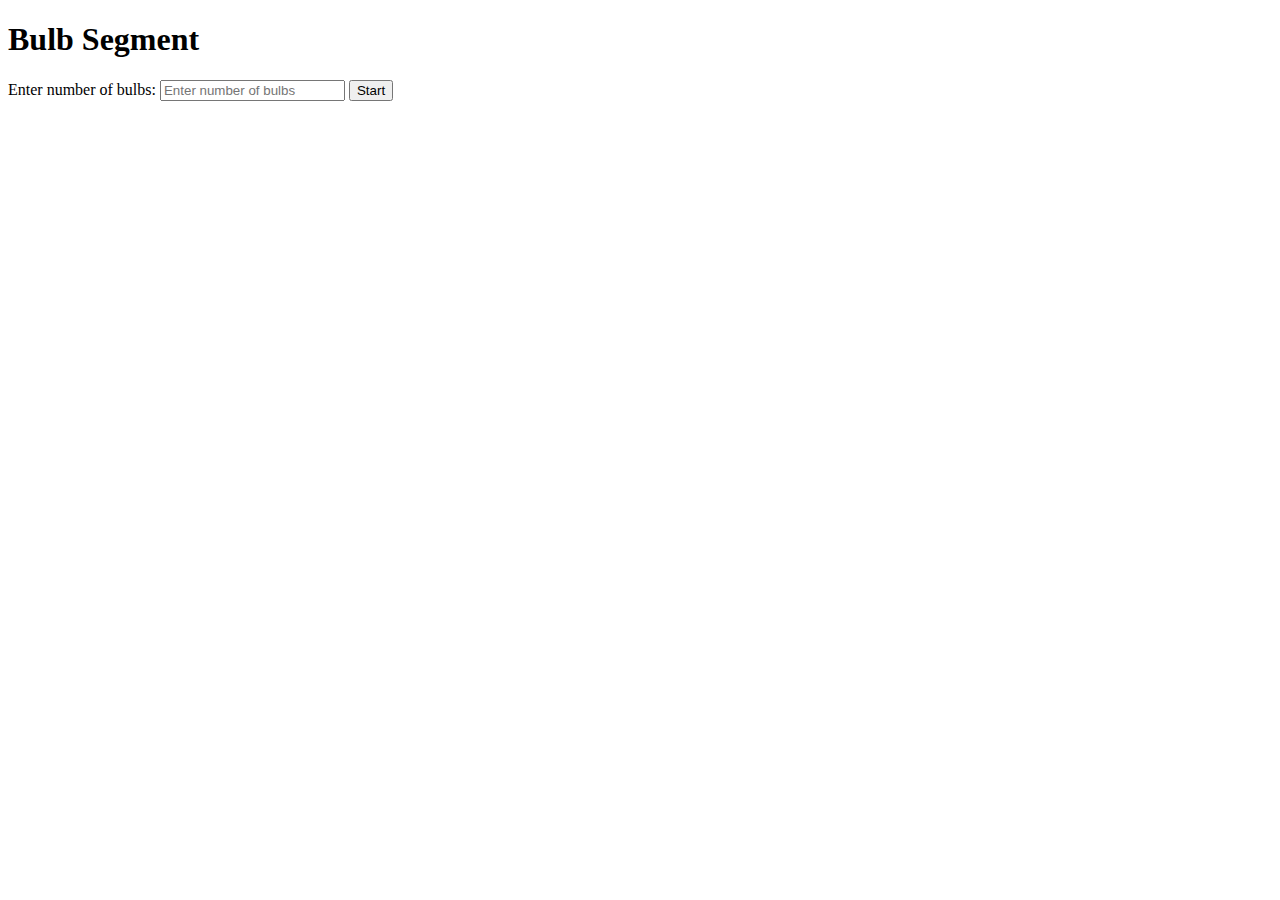
<file: index.html>
<!DOCTYPE html>
<html lang="en">
<head>
  <meta charset="UTF-8">
  <meta name="viewport" content="width=device-width, initial-scale=1.0">
  <title>Bulb Segment</title>   
  <link rel="stylesheet" href="bulb_test.css"> 
  
</head>
<body>
    <div class="c1">

  <h1>Bulb Segment</h1>
  </div>

  <div class="c2">
    <label for="numBulbs">Enter number of bulbs:</label>
    <input type="number" id="numBulbs" min="1" placeholder="Enter number of bulbs">
    <button onclick="createBulbs()">Start</button>
  </div>

  <div id="bulbContainer" class="container"></div>

  <script src="bulb_test.js">
    
  </script>
 
</body>
</html>
</file>
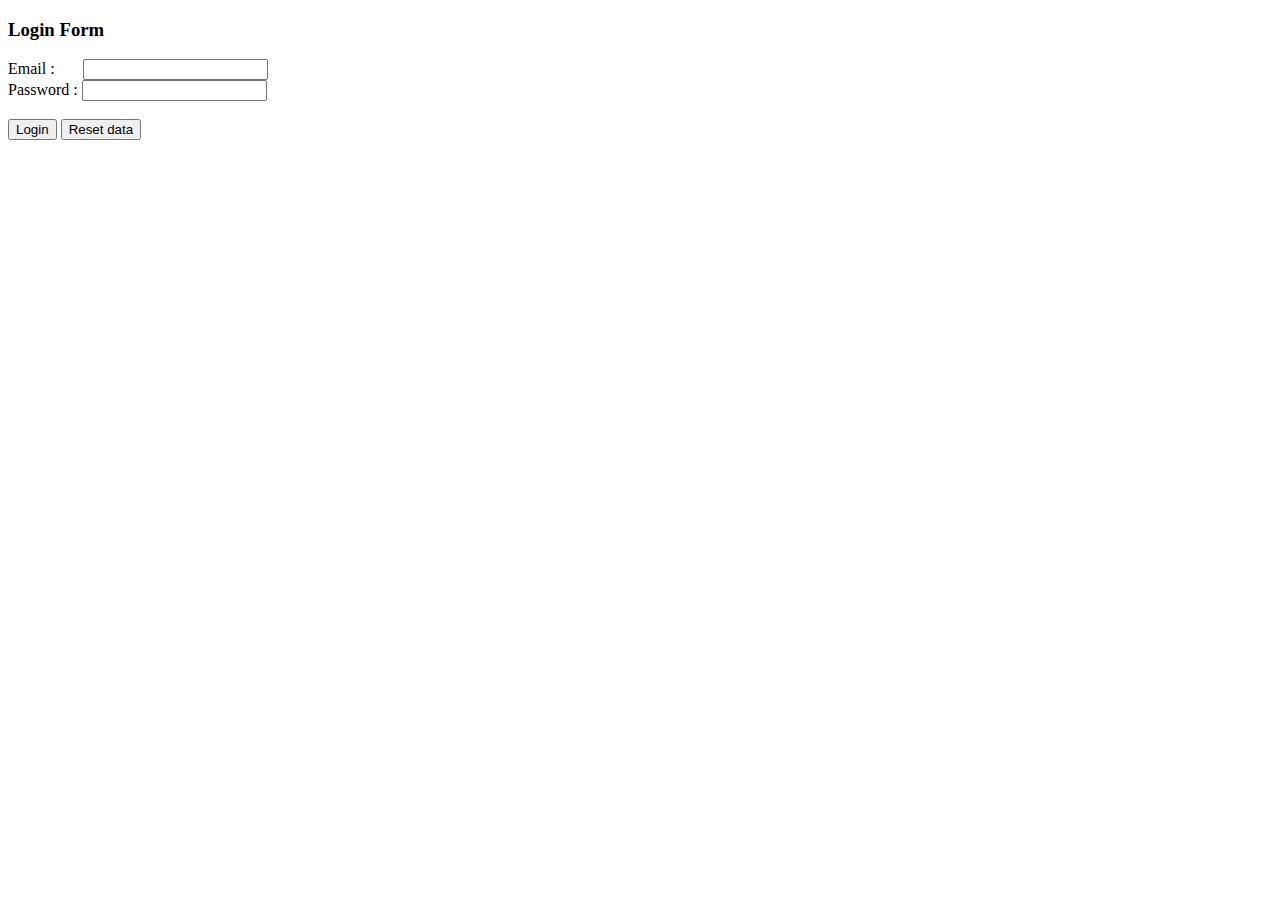
<file: login.html>
<!DOCTYPE html>
<html lang="en">
<head>
    <meta charset="UTF-8">
    <meta name="viewport" content="width=device-width, initial-scale=1.0">
    <title>Document</title>
</head>
<body>
    <h3>Login Form</h3>
    <form action="" method="get">
        <label for="">Email :&nbsp;&nbsp;&nbsp;&nbsp;&nbsp;&nbsp;</label>
        <input type="email" name="" id="">
        <br>
        <label for="">Password :</label>
        <input type="password" name="" id="">
        <br>
        <br>
        <input type="submit" value="Login" name="btn">
        <input type="reset" value="Reset data" name="reset">
    </form>
</body>
</html>
</file>
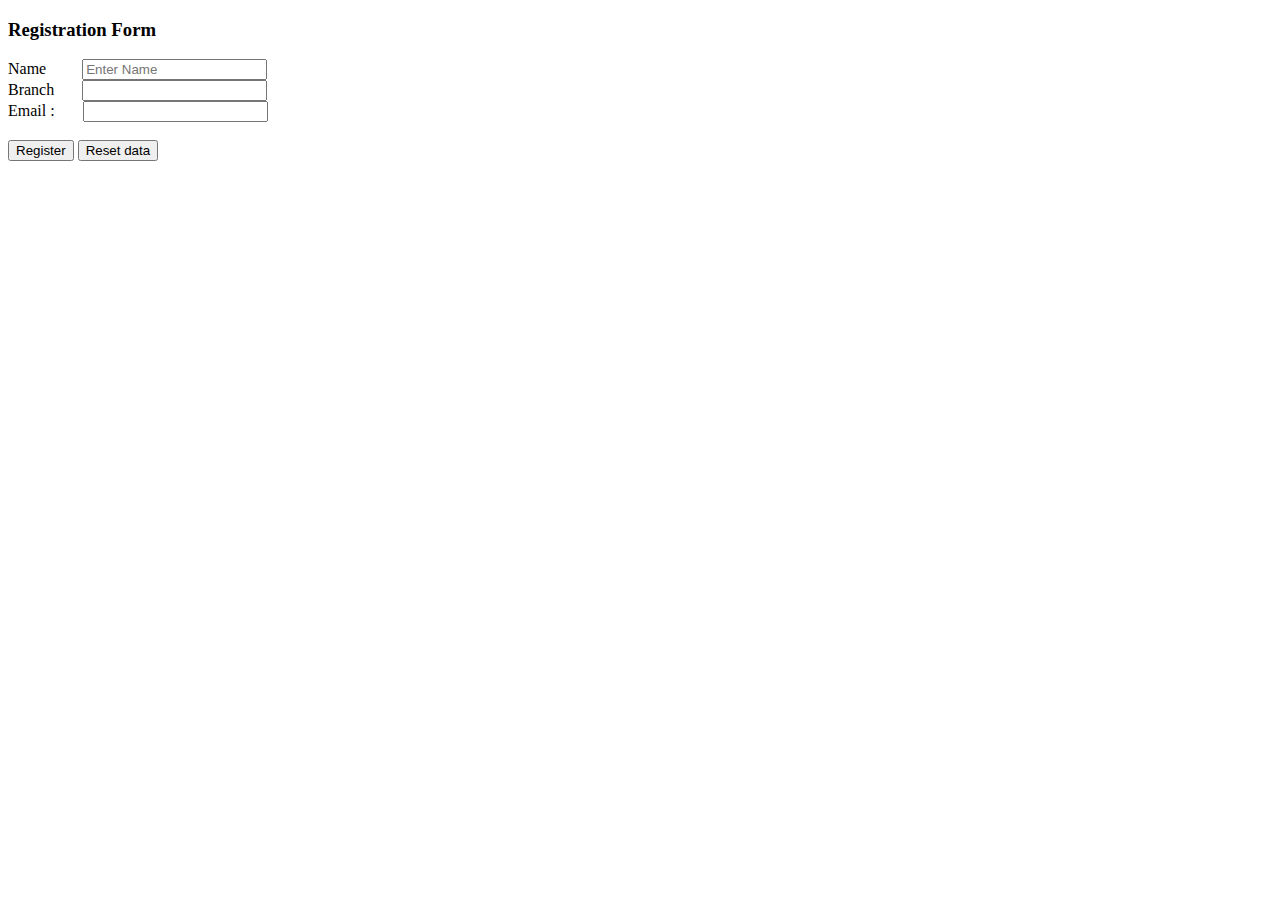
<file: reg.html>
<!DOCTYPE html>
<html lang="en">
<head>
    <meta charset="UTF-8">
    <meta name="viewport" content="width=device-width, initial-scale=1.0">
    <title>Document</title>
</head>
<body>
    <h3>Registration Form</h3>
    <form action="success.html" method="get">
        <label for="">Name &nbsp;&nbsp;&nbsp;&nbsp;&nbsp;&nbsp;&nbsp;</label>
        <input type="text" name="" id="" placeholder="Enter Name" required>
        <br>
        <label for="">Branch &nbsp;&nbsp;&nbsp;&nbsp;&nbsp;</label>
        <input type="text" name="" id="">
        <br>
        <label for="">Email :&nbsp;&nbsp;&nbsp;&nbsp;&nbsp;&nbsp;</label>
        <input type="email" name="" id="">
        <br>
        <!-- <label for="">Set Password :</label>
        <input type="password" name="" id="">
        <br> -->
        <br>
        <input type="submit" value="Register" name="btn">

        <input type="reset" value="Reset data" name="reset">
    </form>
</body>
</html>
</file>
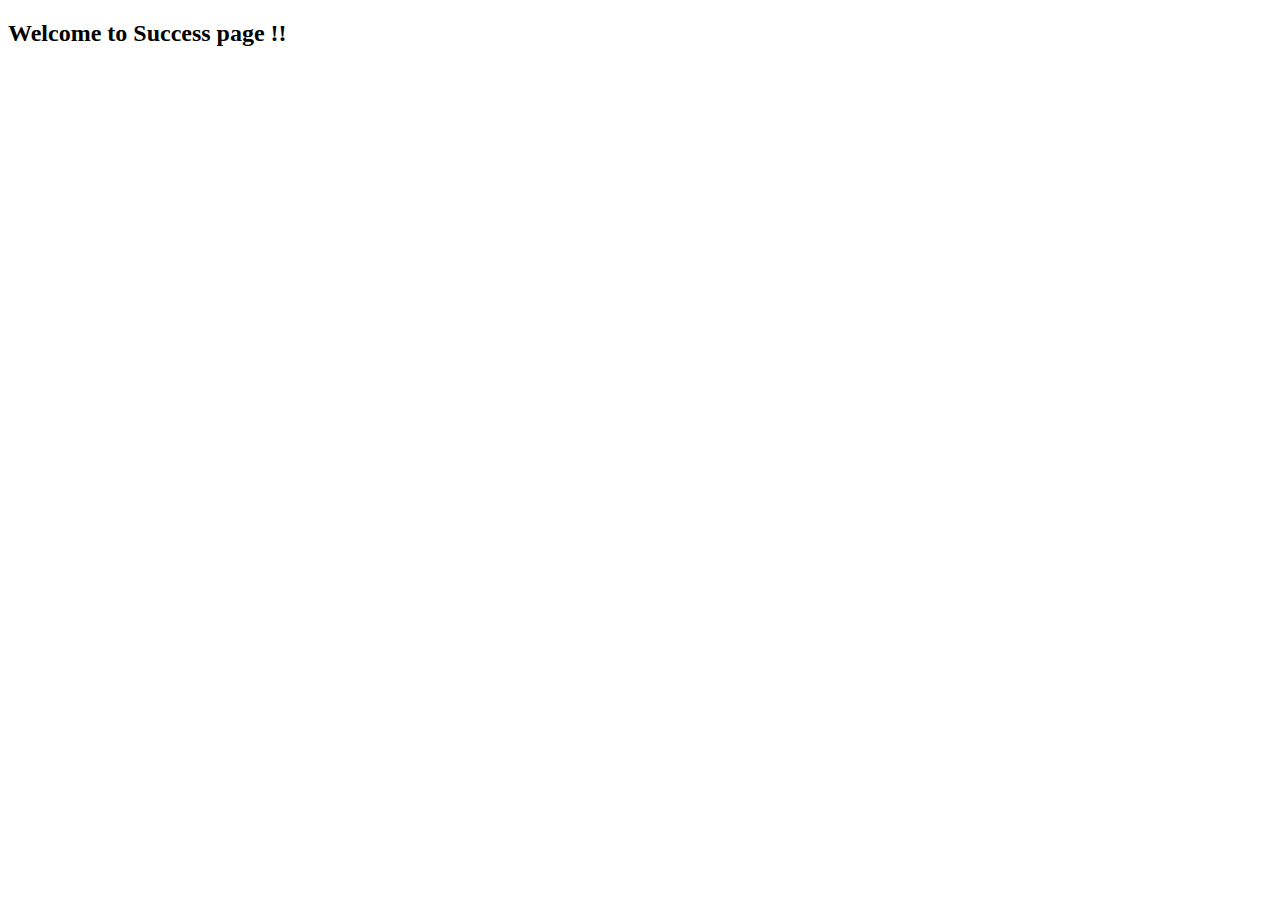
<file: success.html>
<!DOCTYPE html>
<html lang="en">
<head>
    <meta charset="UTF-8">
    <meta name="viewport" content="width=device-width, initial-scale=1.0">
    <title>Document</title>
</head>
<body>
    <h2>Welcome to Success page !!</h2>
</body>
</html>
</file>
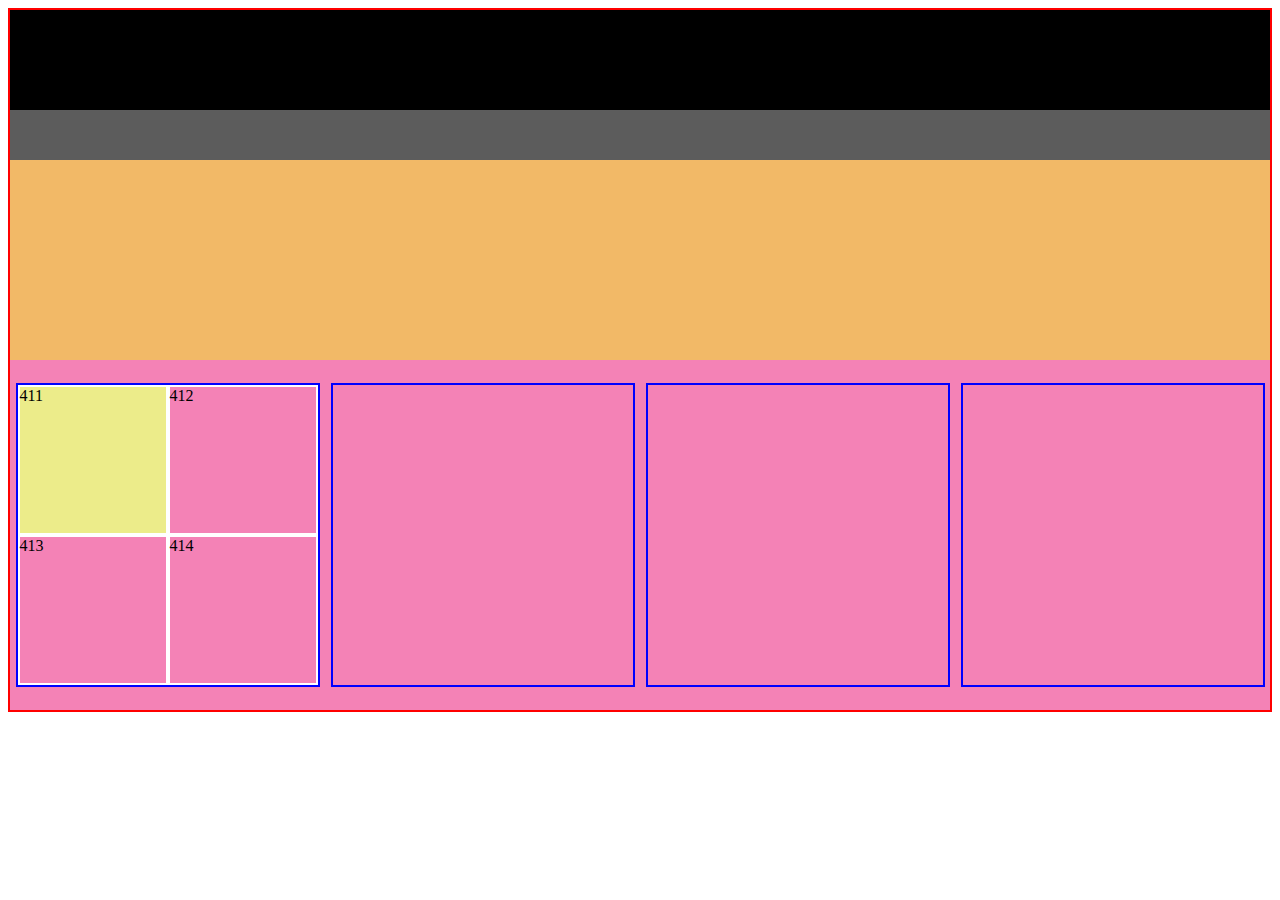
<file: CSS/amazon.html>
<!DOCTYPE html>
<html lang="en">
<head>
    <meta charset="UTF-8">
    <meta name="viewport" content="width=device-width, initial-scale=1.0">
    <title>Document</title>
    <link rel="stylesheet" href="amazon.css">
</head>
<body>
    <div class="container">
        <div class="child1"></div>
        <div class="child2"></div>
        <div class="child3"></div>
        <div class="child4">
            <div class="child41">
                <div class="child411">411</div>
                <div class="child412">412</div>
                <div class="child413">413</div>
                <div class="child414">414</div>
            </div>
            <div class="child42">
                <div class="child421"></div>
                <div class="child422"></div>
                <div class="child423"></div>
                <div class="child424"></div>
            </div>
            <div class="child43">
                <div class="child431"></div>
                <div class="child432"></div>
                <div class="child433"></div>
                <div class="child434"></div>
            </div>
            <div class="child44">
                <div class="child441"></div>
                <div class="child442"></div>
                <div class="child443"></div>
                <div class="child444"></div>
            </div>
        </div>
    </div>
</body>
</html>
</file>
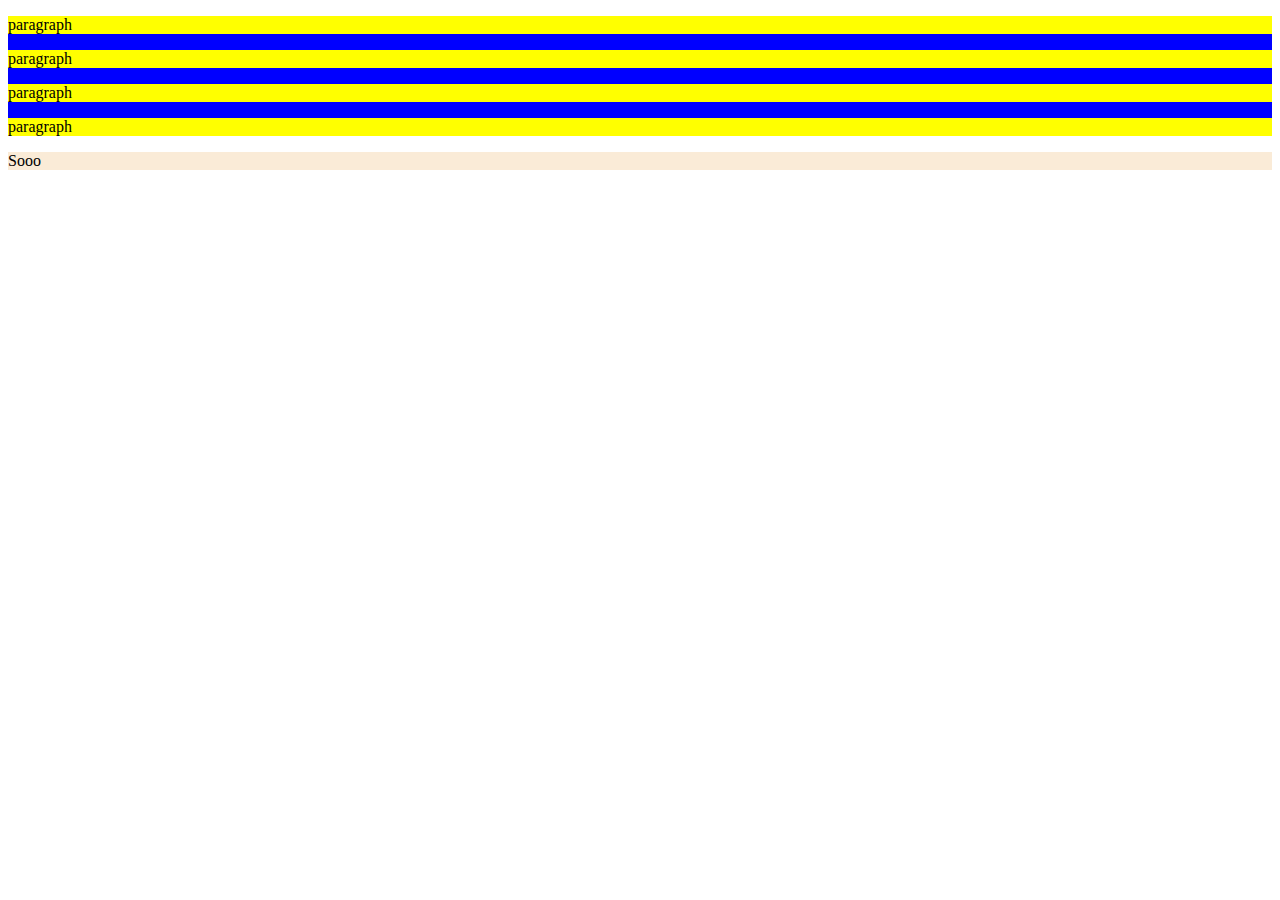
<file: CSS/csswork1.html>
<!DOCTYPE html>
<html lang="en">
<head>
    <meta charset="UTF-8">
    <meta name="viewport" content="width=device-width, initial-scale=1.0">
    <title>Document</title>
    <link rel="stylesheet" href="style.css">
</head>
<body>
    <div class="container" id="con"  >
        <p>paragraph</p>
        <p>paragraph</p>
        <section>
            <p>paragraph</p>
        </section>
        <p>paragraph</p>
    </div>
    <p>Sooo</p>
</body>
</html>
</file>
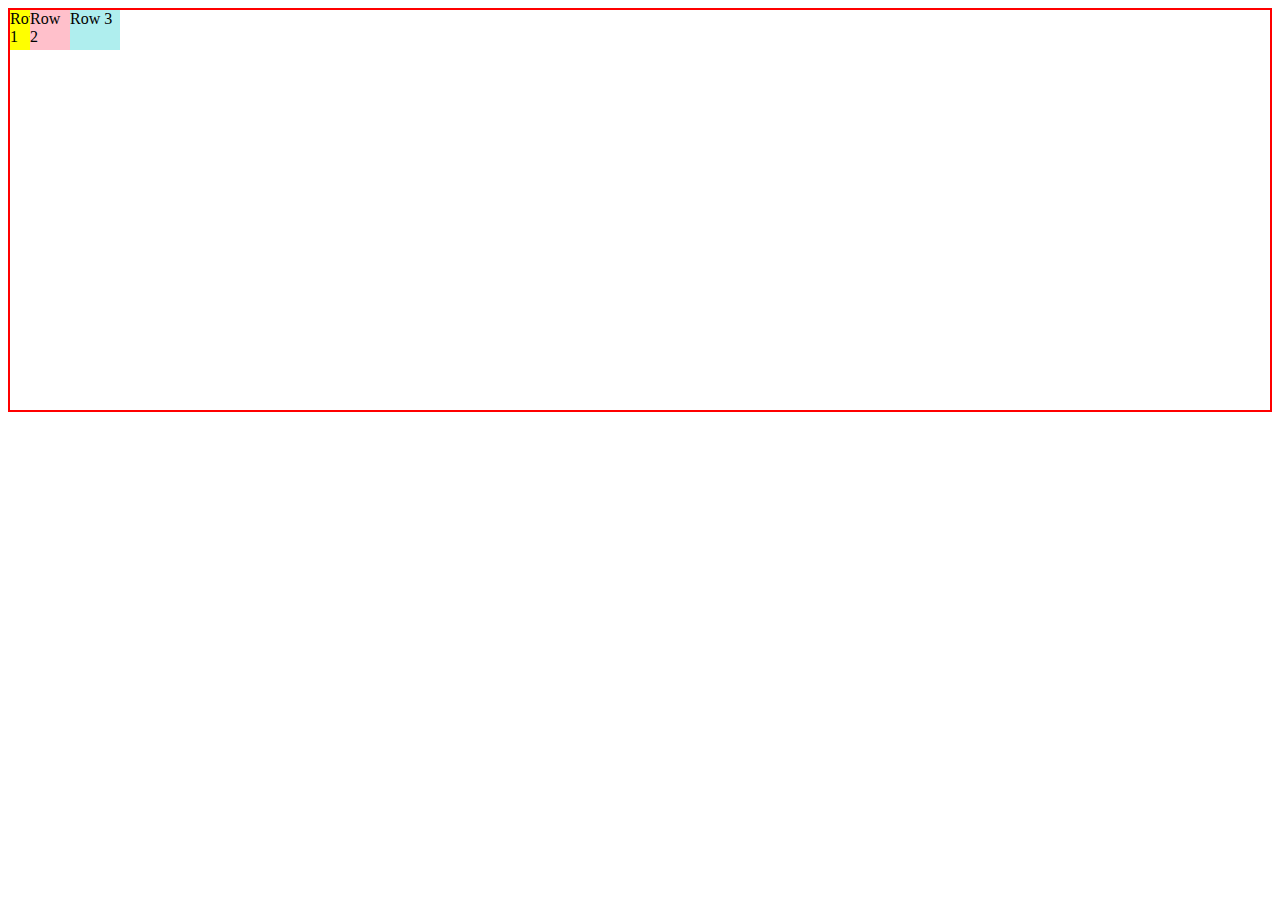
<file: CSS/grid.html>
<!DOCTYPE html>
<html lang="en">
<head>
    <meta charset="UTF-8">
    <meta name="viewport" content="width=device-width, initial-scale=1.0">
    <title>Document</title>
    <link rel="stylesheet" href="css_grid.css">
</head>
<body>
    <div class="container">
        <div class="row1">Row 1</div>
        <div class="row2">Row 2</div>
        <div class="row3">Row 3</div>
    </div>
</body>
</html>
</file>
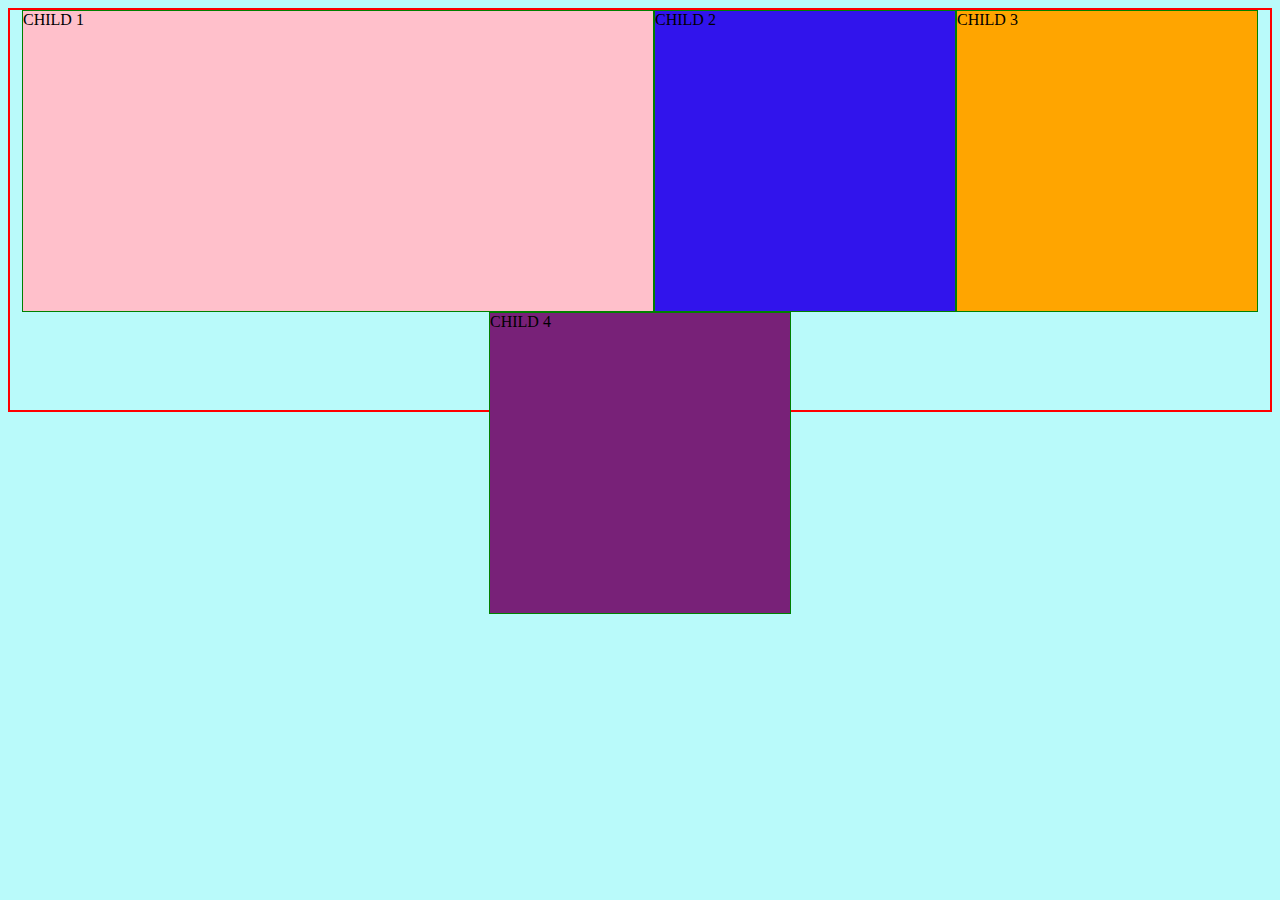
<file: CSS/Uselayout.html>
<!DOCTYPE html>
<html lang="en">
<head>
    <meta charset="UTF-8">
    <meta name="viewport" content="width=device-width, initial-scale=1.0">
    <title>Document</title>
    <link rel="stylesheet" href="layout.css">
</head>
<body>
    <div class="container">
        <div class="child1">CHILD 1</div>
        <div class="child2">CHILD 2</div>
        <div class="child3">CHILD 3</div>
        <div class="child4">CHILD 4</div>

    </div>
</body>
</html>
</file>
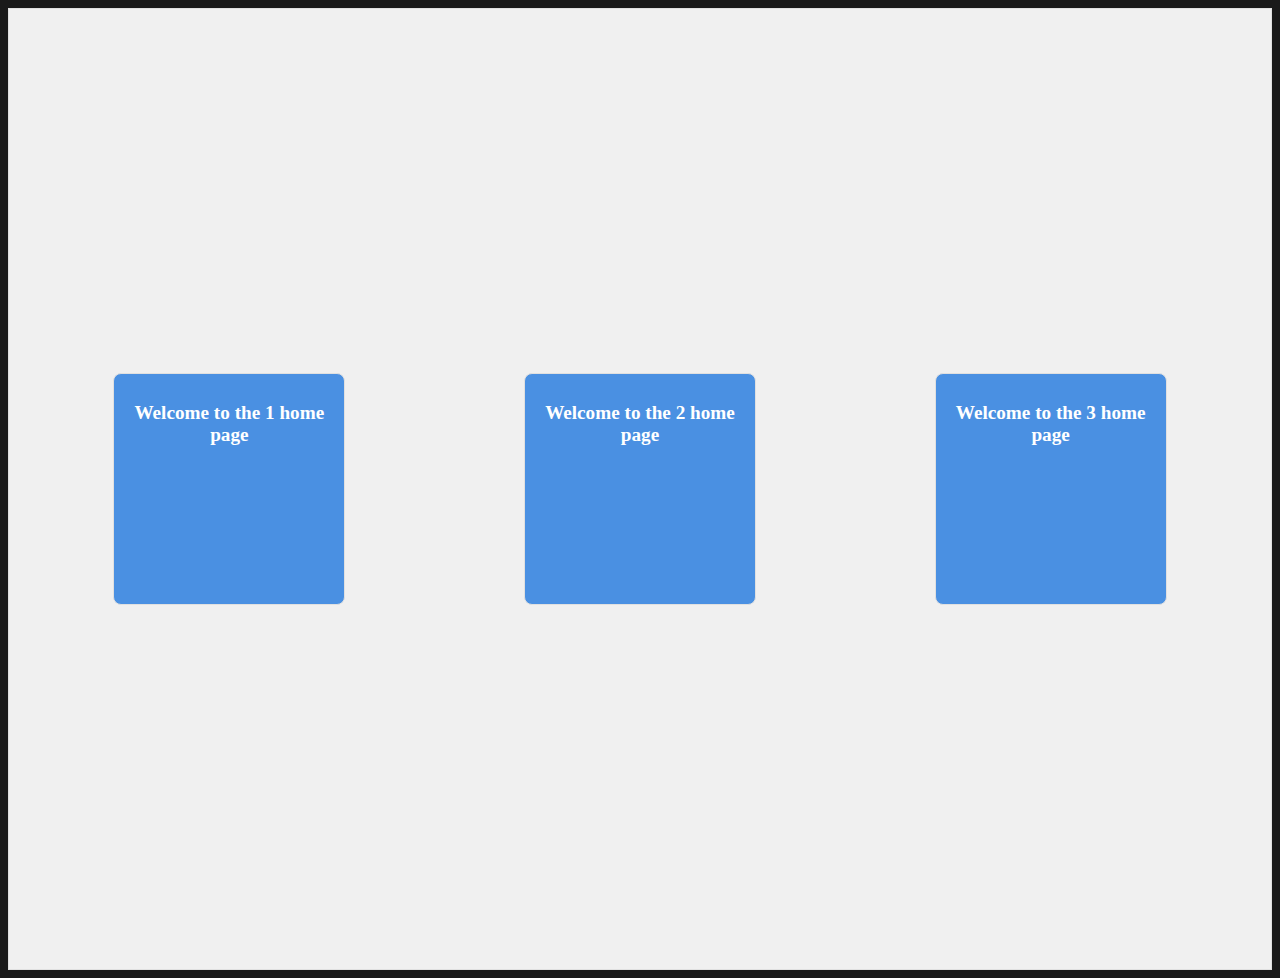
<file: backendwork/httpmodule/home.html>
<!DOCTYPE html>
<html lang="en">
<head>
    <meta charset="UTF-8">
    <meta name="viewport" content="width=device-width, initial-scale=1.0">
    <title>Document</title>
    <style>
        body{
            background-color: #1a1a1a;
            color: #e0e0e0;
        }
        .container{ 
            background-color: #f0f0f0;
            border: 1px solid #e0e0e0;
            display: flex;
            flex-wrap: wrap;
            justify-content: space-around;
            align-items: center;
            gap: 30px;
            padding: 30px;
            min-height: 100vh;
        }
        .child1,.child2,.child3{
            height: 200px;
            width: 200px;
            background-color: #4a90e2;
            border: 1px solid #e0e0e0;
            border-radius: 8px;
            padding: 15px;
        }
        h1 {
            font-size: 1.2rem;
            color: #ffffff;
            text-align: center;
            margin-bottom: 15px;
        }
    </style>
</head>
<body>
    <div class="container">
        <div class="child1">
            <h1>Welcome to the 1 home page</h1>
        </div>
        <div class="child2">
            <h1>Welcome to the 2 home page</h1>
        </div>
        <div class="child3">
            <h1>Welcome to the 3 home page</h1>
        </div>
    </div>
</body>
</html>
</file>
<file: bulb_test.css>
.bulb {
    width: 150px;
    height: 220px;
    border-radius: 4px;
    margin: 10px;
    display: inline-block;
    background-image: url(/FSDCSEA/Images/off.png);
    background-size: cover;
  }
  .bulb.on {
    background-image: url(/FSDCSEA/Images/on.png);
  }
  .container {
    margin-top: 20px;
  }
</file>
<file: CSS/amazon.css>
.container{
    display: grid;
    grid-template-columns: repeat(12,1fr);
    grid-template-rows: repeat(6,1fr);
    height:700px;
    border:2px solid red; 
}



.child1{
    grid-column-start: 1;
    grid-column-end: 13;
    grid-row-start: 1;
    grid-row-end: 2;
    background-color: rgb(0, 0, 0);
    height: 100px;
    color:white;
    /* border:2px solid white; */
}

.child2{
    grid-column: 1/13;
    grid-row: 2/3;
    background-color: rgb(92, 92, 92);
    height: 50px;
}
.child3{
    background-color: rgba(240, 173, 78, 0.858);
    grid-column: 1/13;
    grid-row: 3/4;
    height: 200px;
}
.child4{
    background-color: rgba(240, 87, 156, 0.742);
    grid-column: 1/13;
    grid-row: 4/5;
    height: 350px;

    display: flex;
    justify-content: space-around;
    align-items: center;
}

.child41,.child42,.child43,.child44{
    height:300px;
    width: 300px;
    border:2px solid blue;

}

.child41{
    display: grid;
    grid-template-columns: repeat(2,1fr);
    grid-template-rows: repeat(2,1fr);
}

.child411,.child412,.child413,.child414{
    border:2px solid white;
}
.child411{
    background-color: rgb(236, 236, 138);
}
</file>
<file: CSS/style.css>
/* body{
    background-color: bisque;
}
.container{
    background-color: rgb(240, 163, 135);
    height: 400px;
    width: 400px;
    border: 4px solid orange;
    margin-top: 50px;
    margin-left: 200px;
    padding-top: 150px;
    padding-left: 150px;
    box-sizing: border-box;
}
.child1{
    background-color: rgb(240, 133, 154);
    height: 100px;
    width: 100px;
    border: 2px dotted red;
} */

/* descendant */
/* div p{ */

 /* child */
#con{
    background-color: blue;
}
.container{
    background-color: green;
}

#con p{
    background-color: yellow;
}

.container p{
    background-color: red;
}

/* for child  */

div> p{
    background-color: aquamarine;
}
/* for sibling */
div + p{
    background-color: antiquewhite;
}
</file>
<file: CSS/css_grid.css>
.container{
    display: grid;
    grid-template-columns: 20px 40px 50px;
    grid-template-rows: 40px 50px 20px;
    height: 400px;
    border:2px solid red;
}
.row1{
    background-color: yellow;
}
.row2{
    background-color: pink;
}
.row3{
    background-color: paleturquoise;
}
</file>
<file: CSS/layout.css>
body{
    background-color: rgb(185, 250, 250);
}
.container{
    height: 400px;
    border: 2px solid red ;

    display: flex;
    /* flex-direction: column; */
    /* flex-direction: column-reverse; */
    flex-direction: row;

    flex-wrap: wrap;
    /* flex-wrap: nowrap;    --> default*/

    /* justify-content: space-around; */
    justify-content: center;

    /* align-content: center; */
    align-content: baseline;
    /* align-content:end; */
}

.child1,.child2,.child3,.child4{
    height: 300px;
    width:300px;
    border: 1px solid green;
    /* display: inline; */
    /* this will set their size according to content size: ; */

    /* display: inline-block; */
    /* display is line but size can be controlled*/


}
.child1{
    background: pink;

    flex-basis: 50%;
}
.child2{
    background: rgb(49, 20, 236);
}
.child3{
    background-color: orange;
}
.child4{
    background-color: rgb(120, 33, 120);
}
</file>
